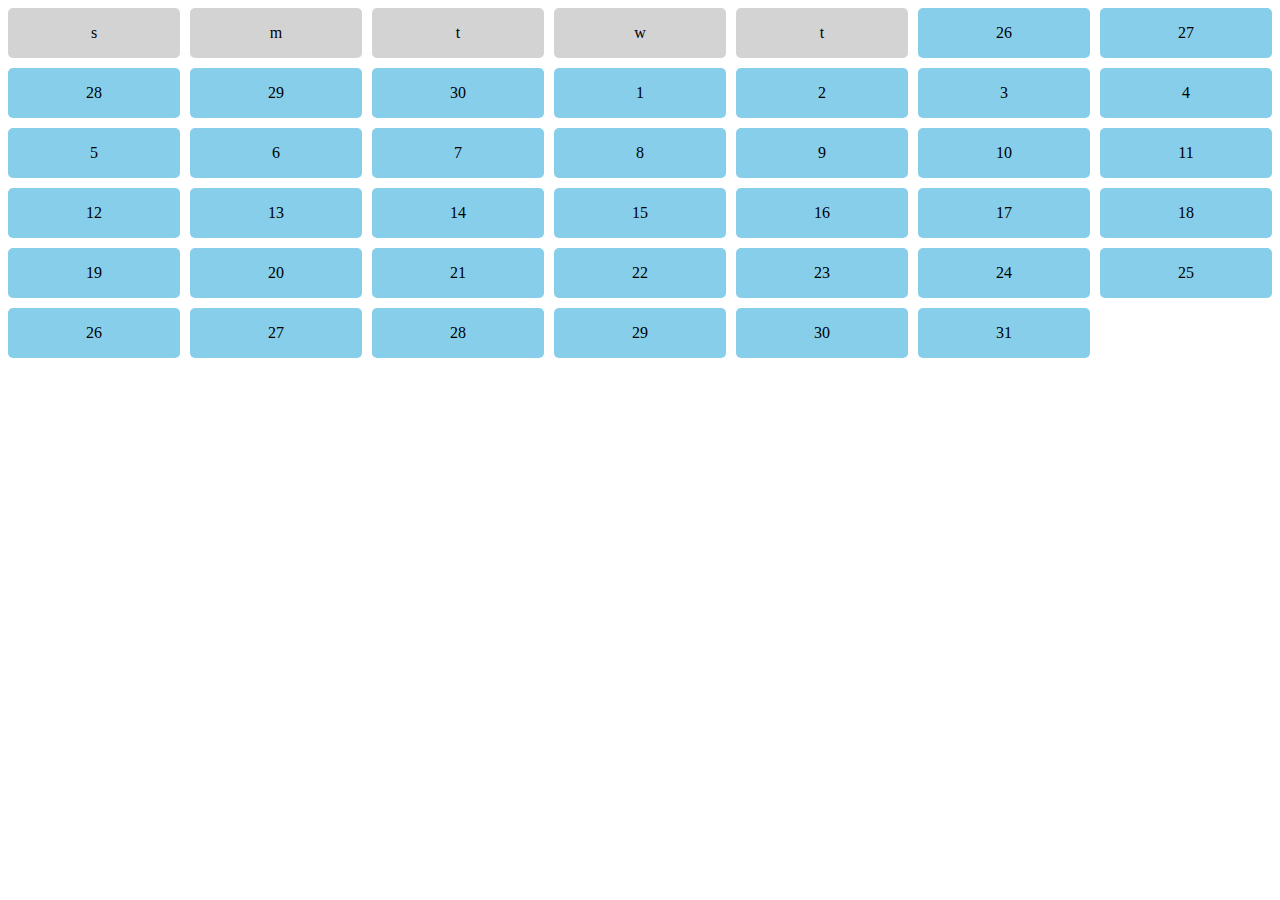
<file: calender.html>
<!DOCTYPE html>
<html lang="en">
<head>
    <meta charset="UTF-8">
    <meta name="viewport" content="width=device-width, initial-scale=1.0">
    <title>calender</title>
    <style>
        .container{
             display: grid;
             grid-template-columns: repeat(7,1fr);
             grid-template-rows: repeat(5,50px);
             row-gap:10px;
             column-gap: 10px;

        }
        .date,.day{
        background-color: skyblue;
        height: 50px;
        display: flex;
        justify-content: center;
        align-items: center;
        border-radius: 5px;
        font-size:1em;
        }
        .day{
            background-color: lightgrey;
            font-size: 1em;
        }
    </style>
</head>
<body>
    <div class="container">

        <div class="day">s</div>
        <div class="day">m</div>
        <div class="day">t</div>
        <div class="day">w</div>
        <div class="day">t</div>
        <div class="date">26</div>
        <div class="date">27</div>
        <div class="date">28</div>
        <div class="date">29</div>
        <div class="date">30</div>
        <div class="date">1</div>
        <div class="date">2</div>
        <div class="date">3</div>
        <div class="date">4</div>
        <div class="date">5</div>
        <div class="date">6</div>
        <div class="date">7</div>
        <div class="date">8</div>
        <div class="date">9</div>
        <div class="date">10</div>
        <div class="date">11</div>
        <div class="date">12</div>
        <div class="date">13</div>
        <div class="date">14</div>
        <div class="date">15</div>
        <div class="date">16</div>
        <div class="date">17</div>
        <div class="date">18</div>
        <div class="date">19</div>
        <div class="date">20</div>
        <div class="date">21</div>
        <div class="date">22</div>
        <div class="date">23</div>
        <div class="date">24</div>
        <div class="date">25</div>
        <div class="date">26</div>
        <div class="date">27</div>
        <div class="date">28</div>
        <div class="date">29</div>
        <div class="date">30</div>
        <div class="date">31</div>
        
    </div>
</body>
</html>
</file>
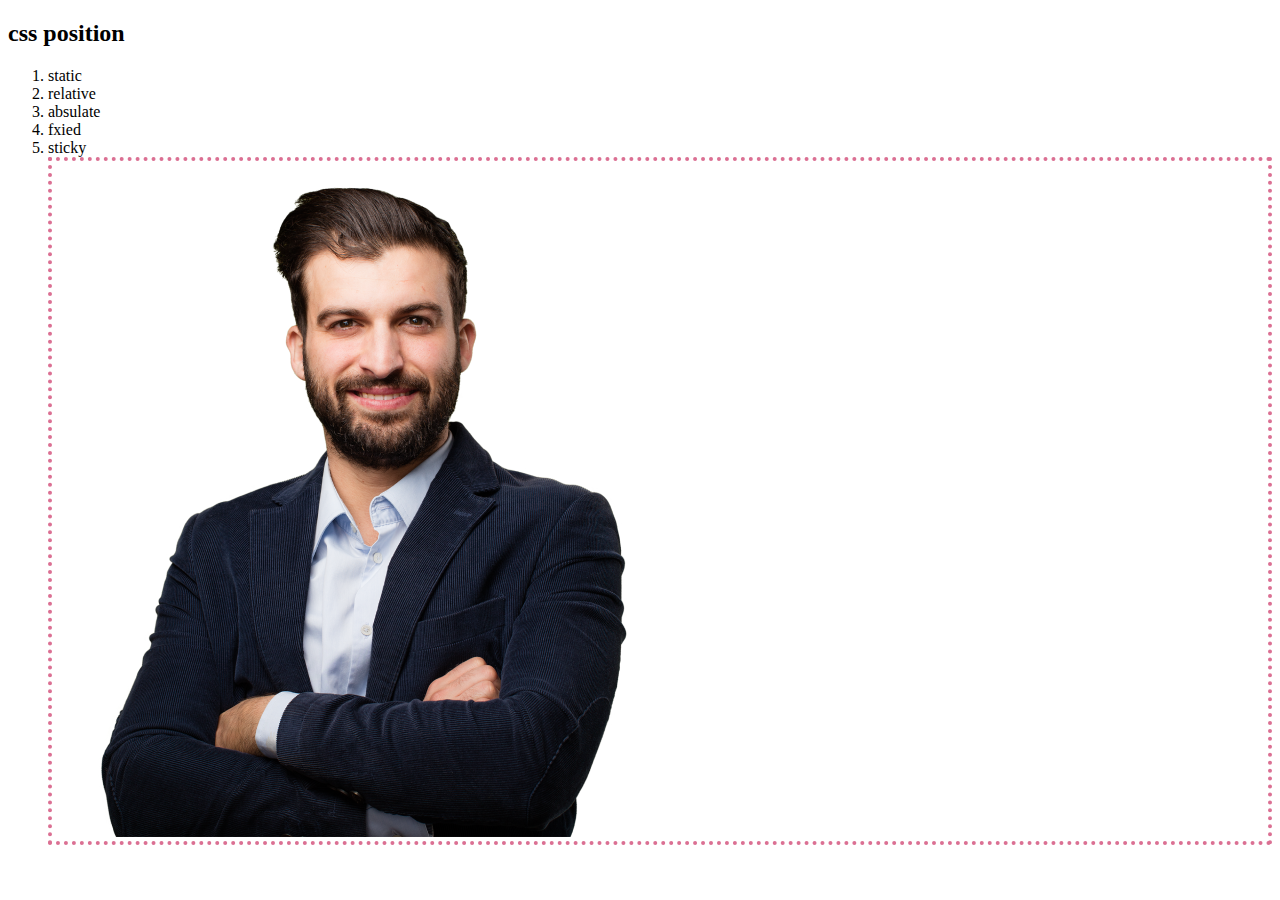
<file: wet.html>
<!DOCTYPE html>
<html lang="en">
<head>
    <meta charset="UTF-8">
    <meta name="viewport" content="width=device-width, initial-scale=1.0">
    <title>css position</title>
    <style>
        .div{
            border: 4px dotted palevioletred;
        }
    </style>
</head>
<body>
    <h2>css position</h2>
    <ol>
        <!-- flow related -->
        <li>static</li>
        <li>relative</li>
        <li>absulate</li>
        <!-- scrow related -->
        <li>fxied</li>
        <li>sticky</li>
        <div class="swim-container">
            <div class="div"><img src="images/hardy.png" alt=""></div>
        </div>
    </ol>
</body>
</html>
</file>
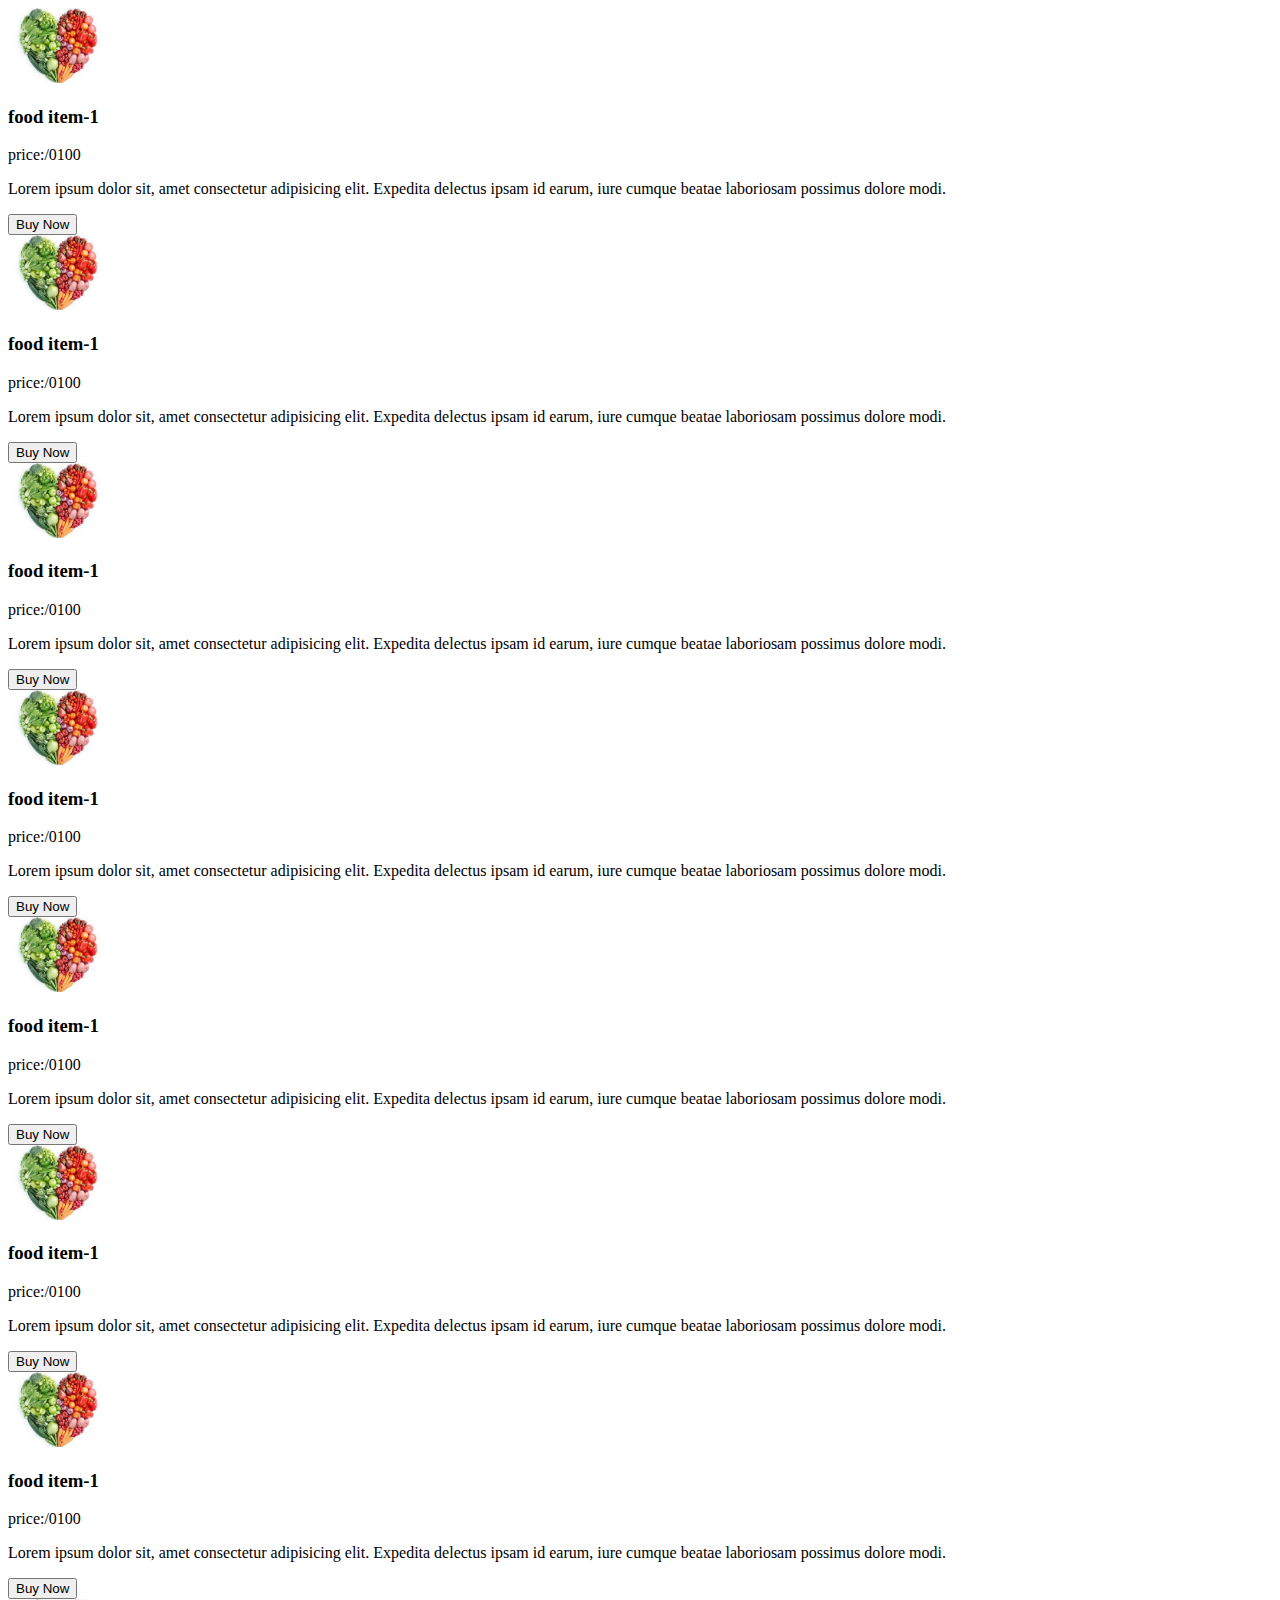
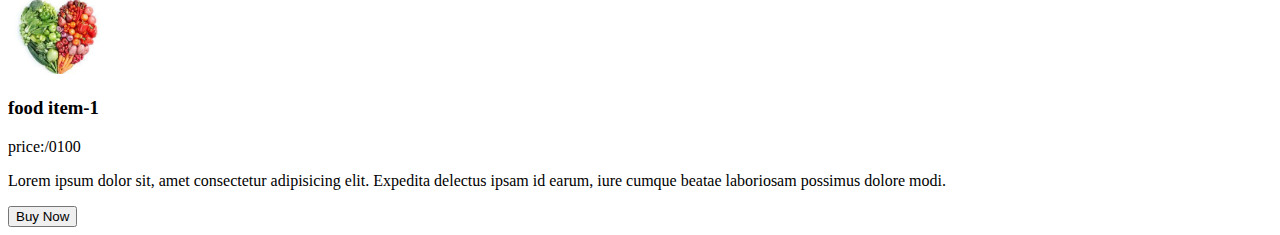
<file: style/media_query.html>
<!DOCTYPE html>
<html lang="en">
<head>
    <meta charset="UTF-8">
    <meta name="viewport" content="width=device-width, initial-scale=1.0">
    <title>Document</title>
    <style>
        .food img{
            width: 100px;
        }
        @media screen and (min-width:577) and (mix-width:992px){
           .container{
            grid-template-columns: repeat(2,1fr);
           }  
        }
       
    </style>
</head>
<body>
    <div class="container">
        <div class="food">
            <img src="/images/download.jpg" alt="">
            <h3>food item-1</h3>
            <p>price:/0100</p>
            <p>Lorem ipsum dolor sit, amet consectetur adipisicing elit. Expedita delectus ipsam id earum, iure cumque beatae laboriosam possimus dolore modi.</p>
            <button>Buy Now</button>
    <div class="container">
        <div class="food">
            <img src="/images/download.jpg" alt="">
            <h3>food item-1</h3>
            <p>price:/0100</p>
            <p>Lorem ipsum dolor sit, amet consectetur adipisicing elit. Expedita delectus ipsam id earum, iure cumque beatae laboriosam possimus dolore modi.</p>
            <button>Buy Now</button>
    <div class="container">
        <div class="food">
            <img src="/images/download.jpg" alt="">
            <h3>food item-1</h3>
            <p>price:/0100</p>
            <p>Lorem ipsum dolor sit, amet consectetur adipisicing elit. Expedita delectus ipsam id earum, iure cumque beatae laboriosam possimus dolore modi.</p>
            <button>Buy Now</button>
    <div class="container">
        <div class="food">
            <img src="/images/download.jpg" alt="">
            <h3>food item-1</h3>
            <p>price:/0100</p>
            <p>Lorem ipsum dolor sit, amet consectetur adipisicing elit. Expedita delectus ipsam id earum, iure cumque beatae laboriosam possimus dolore modi.</p>
            <button>Buy Now</button>
    <div class="container">
        <div class="food">
            <img src="/images/download.jpg" alt="">
            <h3>food item-1</h3>
            <p>price:/0100</p>
            <p>Lorem ipsum dolor sit, amet consectetur adipisicing elit. Expedita delectus ipsam id earum, iure cumque beatae laboriosam possimus dolore modi.</p>
            <button>Buy Now</button>
    <div class="container">
        <div class="food">
            <img src="/images/download.jpg" alt="">
            <h3>food item-1</h3>
            <p>price:/0100</p>
            <p>Lorem ipsum dolor sit, amet consectetur adipisicing elit. Expedita delectus ipsam id earum, iure cumque beatae laboriosam possimus dolore modi.</p>
            <button>Buy Now</button>
    <div class="container">
        <div class="food">
            <img src="/images/download.jpg" alt="">
            <h3>food item-1</h3>
            <p>price:/0100</p>
            <p>Lorem ipsum dolor sit, amet consectetur adipisicing elit. Expedita delectus ipsam id earum, iure cumque beatae laboriosam possimus dolore modi.</p>
            <button>Buy Now</button>
    <div class="container">
        <div class="food">
            <img src="/images/download.jpg" alt="">
            <h3>food item-1</h3>
            <p>price:/0100</p>
            <p>Lorem ipsum dolor sit, amet consectetur adipisicing elit. Expedita delectus ipsam id earum, iure cumque beatae laboriosam possimus dolore modi.</p>
            <button>Buy Now</button>
        </div>
    </div>
</body>
</html>
</file>
